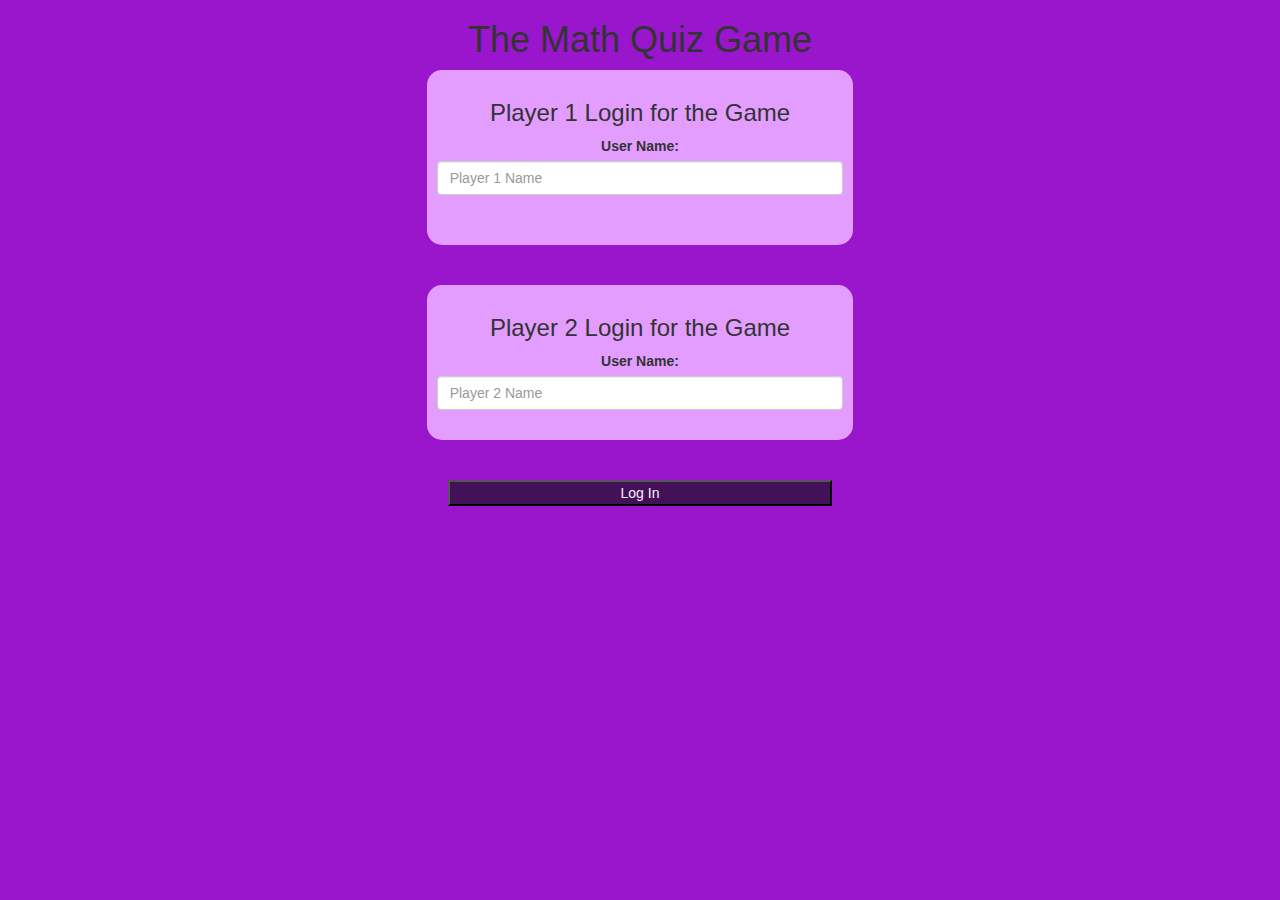
<file: index.html>
<html>
<head>
	<title>The Math Quiz Game!</title>

<meta name="viewport" content="width=device-width, initial-scale=1">
<link rel="stylesheet" href="https://maxcdn.bootstrapcdn.com/bootstrap/3.4.0/css/bootstrap.min.css">
<script src="https://ajax.googleapis.com/ajax/libs/jquery/3.4.1/jquery.min.js"></script>
<script src="https://maxcdn.bootstrapcdn.com/bootstrap/3.4.0/js/bootstrap.min.js"></script>

<link rel="stylesheet" type="text/css" href="style.css">

<script src="quiz_game_login.js"></script>
</head>
<body>
	<center>
<h1>The Math Quiz Game</h1>
<div class="col-lg-4 col-sm-8 col-xs-11 login_div1">
	<h3>Player 1 Login for the Game</h3>
	<Label>User Name:</Label>
	<input type="text" id="player1_name_input" class="form-control" placeholder="Player 1 Name">
	<br><br>
</div>
<br><br>
<div class="col-lg-4 col-sm-8 col-xs-11 login_div2">
	<h3>Player 2 Login for the Game</h3>
	<label>User Name:</label>
	<input type="text" id="player2_name_input" class="form-control" placeholder="Player 2 Name">
	<br>
</div>
<br> <br>
<button style="width:30%" onclick="addUser()">Log In</button>
</center>
</body>
</html>
</file>
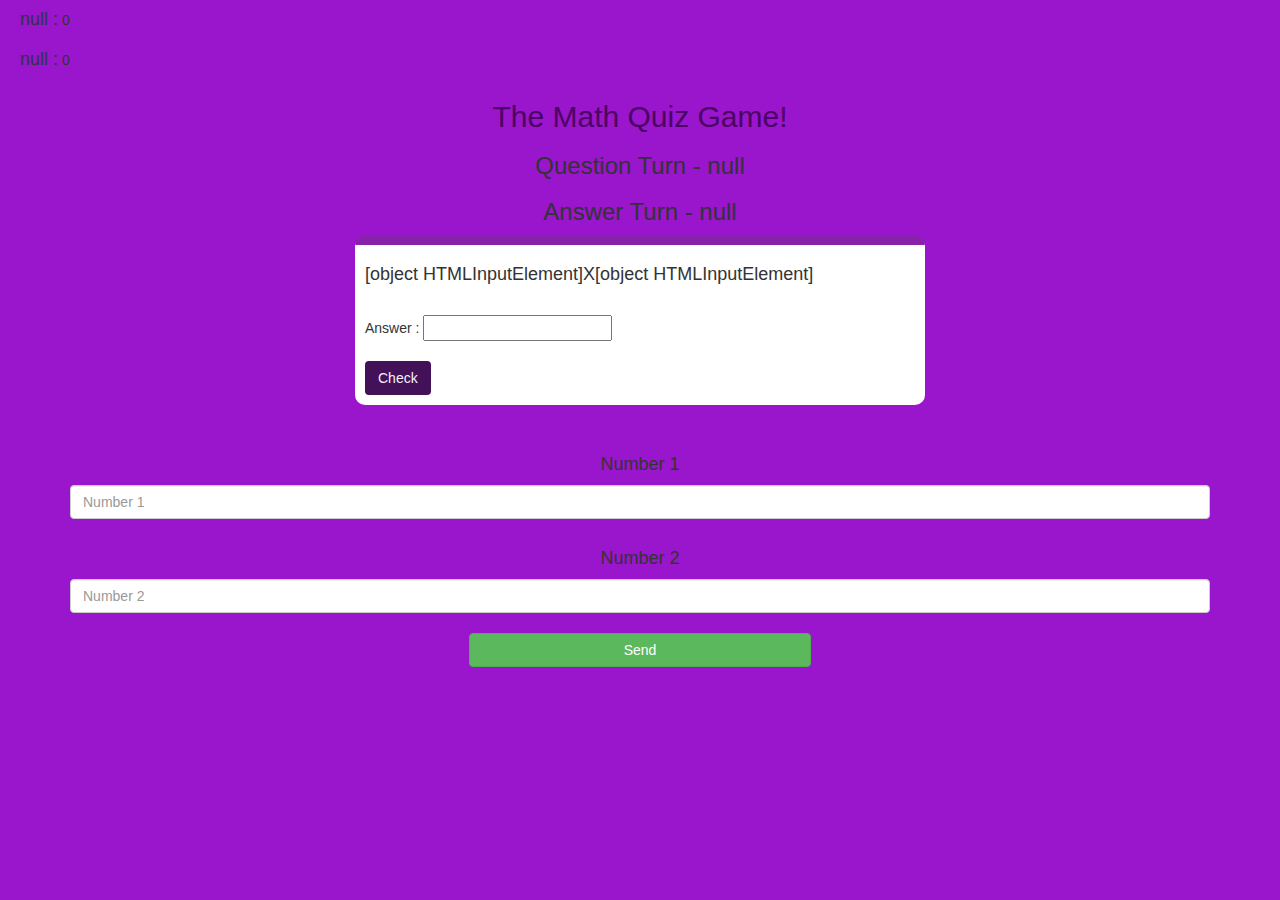
<file: quiz_game_page.html>
<!DOCTYPE html>
<html>
<head>
	<title>The Math Quiz Game</title>

<meta name="viewport" content="width=device-width, initial-scale=1">
<link rel="stylesheet" href="https://maxcdn.bootstrapcdn.com/bootstrap/3.4.0/css/bootstrap.min.css">
<script src="https://ajax.googleapis.com/ajax/libs/jquery/3.4.1/jquery.min.js"></script>
<script src="https://maxcdn.bootstrapcdn.com/bootstrap/3.4.0/js/bootstrap.min.js"></script>
<link rel="stylesheet" type="text/css" href="style.css">
</head>
<body>

<h4 id="player1_name"></h4> <span id="player1_score"></span>
<br>
<h4 id="player2_name"></h4> <span id="player2_score"></span>

<div class="container">
	<center>
		<h2 style="color: rgb(76, 3, 99);">The Math Quiz Game!</h2>
		<h3 id="player_question"></h3>
		<h3 id="player_answer"></h3>
		<div id="output" class="col-lg-6"> </div>
		<br>
		<br>
		<h4>Number 1</h4>
		<input type="text" id="number1" class="form-control" placeholder="Number 1">
		<br>
		<h4>Number 2</h4>
		<input type="text" id="number2" class="form-control" placeholder="Number 2">
		<br>
		<button onclick="send()" class="btn btn-success" style="width: 30%;">Send</button>
	</center>
</div>

<script src="game_page.js"></script>
</body>
</html>
</file>
<file: style.css>
body
{
	background: rgb(153, 22, 205);
}

	.login_div1 , .login_div2
	{
		background: rgb(227, 157, 255);
		padding: 10px;
		float: none;
		border-radius: 15px;
	}


#player1_name , #player2_name
{
	display: inline-block;
	margin-left: 20px;
}
#word
{
	width: 60%;
}
#word_display
{
	letter-spacing: 5px;
}
#output
{
background: white;
border-radius: 10px;
border-top: 10px solid #8822aa;
padding: 10px;
float: none;
text-align: left;
}
button{
    background-color:rgb(67, 17, 88);
    color:rgb(249, 240, 255)
}
</file>
